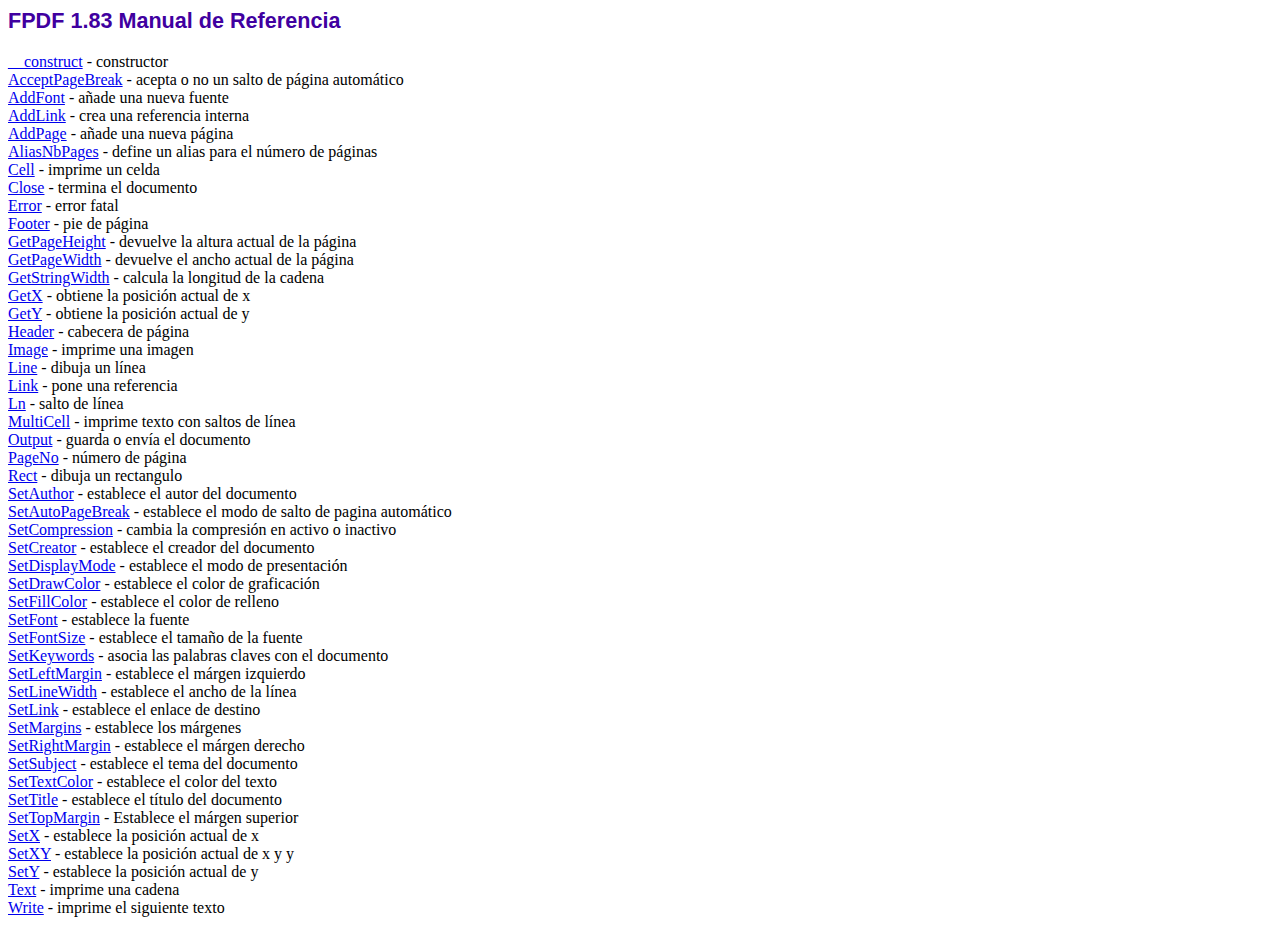
<file: doc/index.htm>
<!DOCTYPE html PUBLIC "-//W3C//DTD HTML 4.01 Transitional//EN">
<html>
<head>
<meta http-equiv="Content-Type" content="text/html; charset=ISO-8859-1">
<title>FPDF 1.83 Manual de Referencia</title>
<link type="text/css" rel="stylesheet" href="../fpdf.css">
</head>
<body>
<h1>FPDF 1.83 Manual de Referencia</h1>
<a href="__construct.htm">__construct</a> - constructor<br>
<a href="acceptpagebreak.htm">AcceptPageBreak</a> - acepta o no un salto de p�gina autom�tico<br>
<a href="addfont.htm">AddFont</a> - a�ade una nueva fuente<br>
<a href="addlink.htm">AddLink</a> - crea una referencia interna<br>
<a href="addpage.htm">AddPage</a> - a�ade una nueva p�gina<br>
<a href="aliasnbpages.htm">AliasNbPages</a> - define un alias para el n�mero de p�ginas<br>
<a href="cell.htm">Cell</a> - imprime un celda<br>
<a href="close.htm">Close</a> - termina el documento<br>
<a href="error.htm">Error</a> - error fatal<br>
<a href="footer.htm">Footer</a> - pie de p�gina<br>
<a href="getpageheight.htm">GetPageHeight</a> - devuelve la altura actual de la p�gina<br>
<a href="getpagewidth.htm">GetPageWidth</a> - devuelve el ancho actual de la p�gina<br>
<a href="getstringwidth.htm">GetStringWidth</a> - calcula la longitud de la cadena<br>
<a href="getx.htm">GetX</a> - obtiene la posici�n actual de x<br>
<a href="gety.htm">GetY</a> - obtiene la posici�n actual de y<br>
<a href="header.htm">Header</a> - cabecera de p�gina<br>
<a href="image.htm">Image</a> - imprime una imagen<br>
<a href="line.htm">Line</a> - dibuja un l�nea<br>
<a href="link.htm">Link</a> - pone una referencia<br>
<a href="ln.htm">Ln</a> - salto de l�nea<br>
<a href="multicell.htm">MultiCell</a> - imprime texto con saltos de l�nea<br>
<a href="output.htm">Output</a> - guarda o env�a el documento<br>
<a href="pageno.htm">PageNo</a> - n�mero de p�gina<br>
<a href="rect.htm">Rect</a> - dibuja un rectangulo<br>
<a href="setauthor.htm">SetAuthor</a> - establece el autor del documento<br>
<a href="setautopagebreak.htm">SetAutoPageBreak</a> - establece el modo de salto de pagina autom�tico<br>
<a href="setcompression.htm">SetCompression</a> - cambia la compresi�n en activo o inactivo<br>
<a href="setcreator.htm">SetCreator</a> - establece el creador del documento<br>
<a href="setdisplaymode.htm">SetDisplayMode</a> - establece el modo de presentaci�n<br>
<a href="setdrawcolor.htm">SetDrawColor</a> - establece el color de graficaci�n<br>
<a href="setfillcolor.htm">SetFillColor</a> - establece el color de relleno<br>
<a href="setfont.htm">SetFont</a> - establece la fuente<br>
<a href="setfontsize.htm">SetFontSize</a> - establece el tama�o de la fuente<br>
<a href="setkeywords.htm">SetKeywords</a> - asocia las palabras claves con el documento<br>
<a href="setleftmargin.htm">SetLeftMargin</a> - establece el m�rgen izquierdo<br>
<a href="setlinewidth.htm">SetLineWidth</a> - establece el ancho de la l�nea<br>
<a href="setlink.htm">SetLink</a> - establece el enlace de destino<br>
<a href="setmargins.htm">SetMargins</a> - establece los m�rgenes<br>
<a href="setrightmargin.htm">SetRightMargin</a> - establece el m�rgen derecho<br>
<a href="setsubject.htm">SetSubject</a> - establece el tema del documento<br>
<a href="settextcolor.htm">SetTextColor</a> - establece el color del texto<br>
<a href="settitle.htm">SetTitle</a> - establece el t�tulo del documento<br>
<a href="settopmargin.htm">SetTopMargin</a> - Establece el m�rgen superior<br>
<a href="setx.htm">SetX</a> - establece la posici�n actual de x<br>
<a href="setxy.htm">SetXY</a> - establece la posici�n actual de x y y<br>
<a href="sety.htm">SetY</a> - establece la posici�n actual de y<br>
<a href="text.htm">Text</a> - imprime una cadena<br>
<a href="write.htm">Write</a> - imprime el siguiente texto<br>
</body>
</html>
</file>
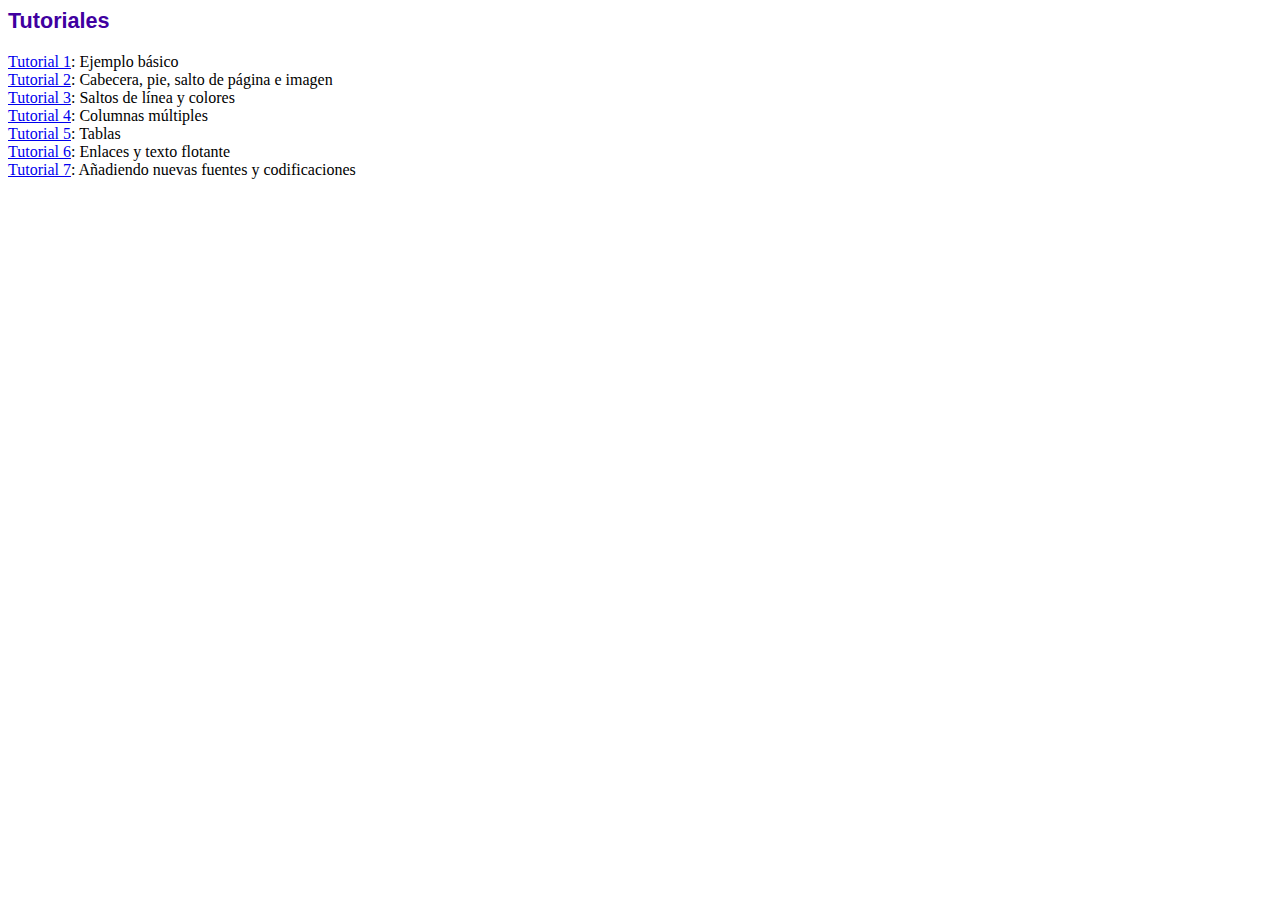
<file: tutorial/index.htm>
<!DOCTYPE html PUBLIC "-//W3C//DTD HTML 4.01 Transitional//EN">
<html>
<head>
<meta http-equiv="Content-Type" content="text/html; charset=ISO-8859-1">
<title>Tutoriales</title>
<link type="text/css" rel="stylesheet" href="../fpdf.css">
</head>
<body>
<h1>Tutoriales</h1>
<ul style="list-style-type:none; margin-left:0; padding-left:0">
<li><a href="tuto1.htm">Tutorial 1</a>: Ejemplo b�sico</li>
<li><a href="tuto2.htm">Tutorial 2</a>: Cabecera, pie, salto de p�gina e imagen</li>
<li><a href="tuto3.htm">Tutorial 3</a>: Saltos de l�nea y colores</li>
<li><a href="tuto4.htm">Tutorial 4</a>: Columnas m�ltiples</li>
<li><a href="tuto5.htm">Tutorial 5</a>: Tablas</li>
<li><a href="tuto6.htm">Tutorial 6</a>: Enlaces y texto flotante</li>
<li><a href="tuto7.htm">Tutorial 7</a>: A�adiendo nuevas fuentes y codificaciones</li>
</ul>
</body>
</html>
</file>
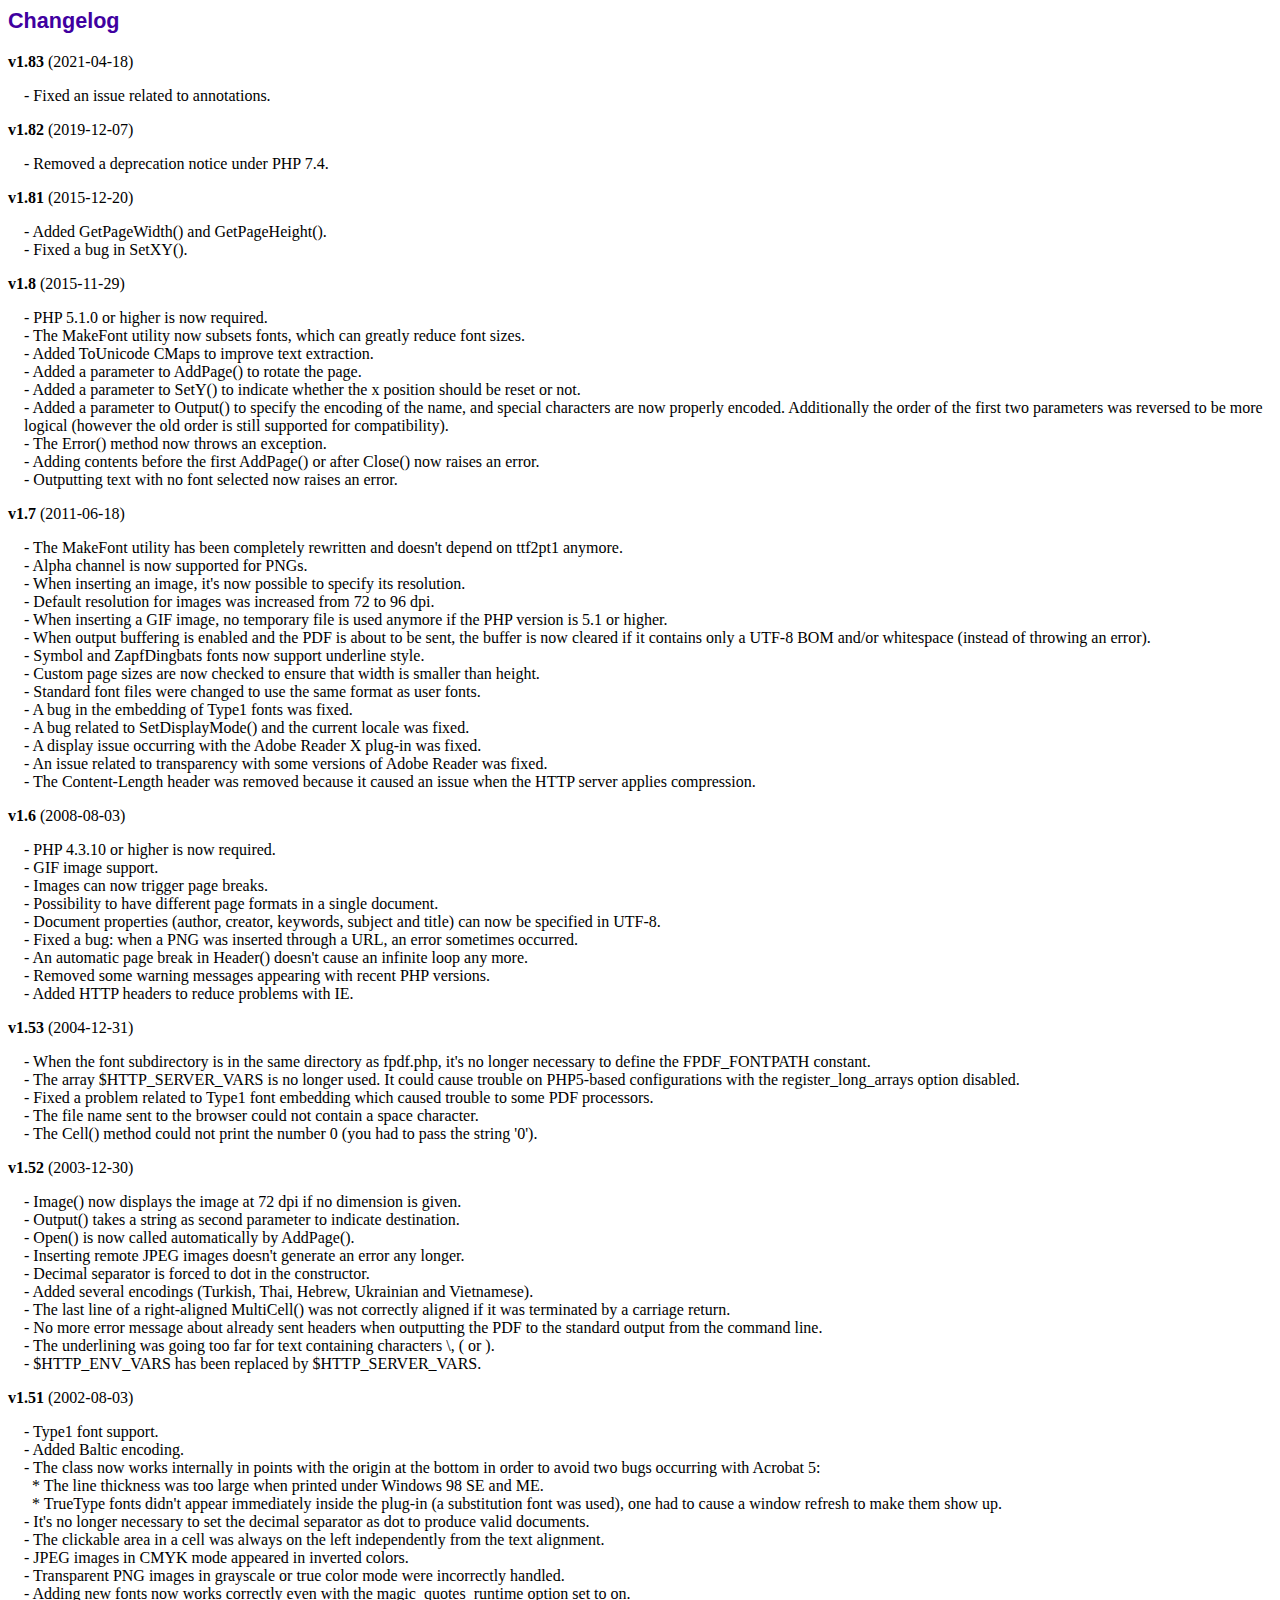
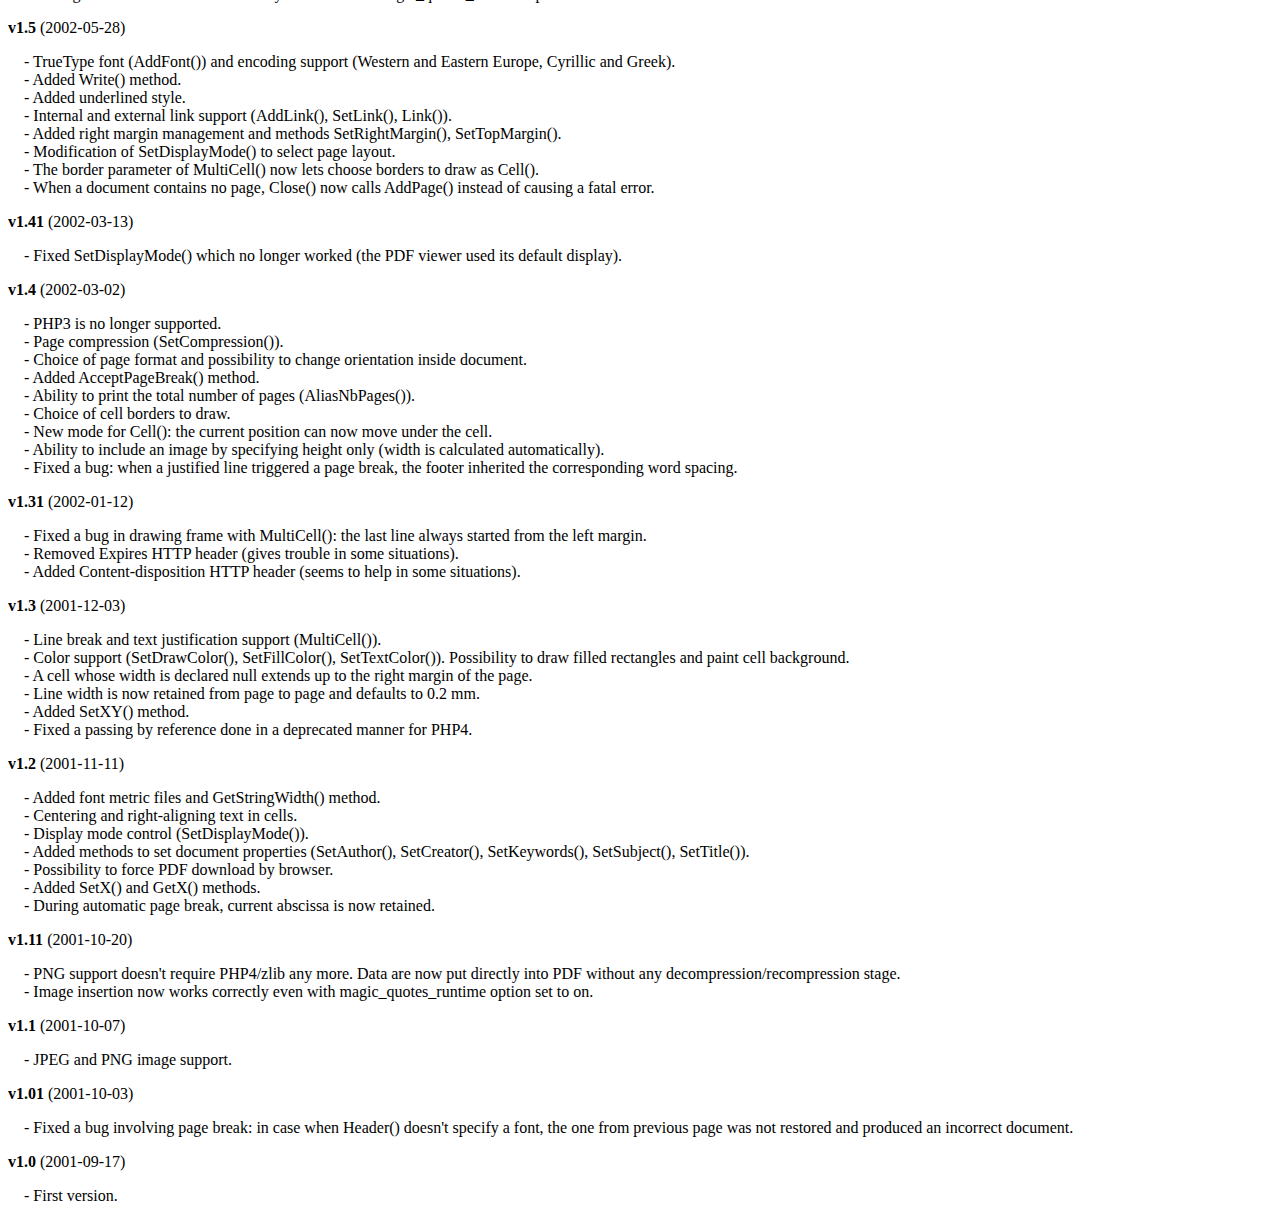
<file: changelog.htm>
<!DOCTYPE html PUBLIC "-//W3C//DTD HTML 4.01 Transitional//EN">
<html>
<head>
<meta http-equiv="Content-Type" content="text/html; charset=ISO-8859-1">
<title>Changelog</title>
<link type="text/css" rel="stylesheet" href="fpdf.css">
<style type="text/css">
dd {margin:1em 0 1em 1em}
</style>
</head>
<body>
<h1>Changelog</h1>
<dl>
<dt><strong>v1.83</strong> (2021-04-18)</dt>
<dd>
- Fixed an issue related to annotations.<br>
</dd>
<dt><strong>v1.82</strong> (2019-12-07)</dt>
<dd>
- Removed a deprecation notice under PHP 7.4.<br>
</dd>
<dt><strong>v1.81</strong> (2015-12-20)</dt>
<dd>
- Added GetPageWidth() and GetPageHeight().<br>
- Fixed a bug in SetXY().<br>
</dd>
<dt><strong>v1.8</strong> (2015-11-29)</dt>
<dd>
- PHP 5.1.0 or higher is now required.<br>
- The MakeFont utility now subsets fonts, which can greatly reduce font sizes.<br>
- Added ToUnicode CMaps to improve text extraction.<br>
- Added a parameter to AddPage() to rotate the page.<br>
- Added a parameter to SetY() to indicate whether the x position should be reset or not.<br>
- Added a parameter to Output() to specify the encoding of the name, and special characters are now properly encoded. Additionally the order of the first two parameters was reversed to be more logical (however the old order is still supported for compatibility).<br>
- The Error() method now throws an exception.<br>
- Adding contents before the first AddPage() or after Close() now raises an error.<br>
- Outputting text with no font selected now raises an error.<br>
</dd>
<dt><strong>v1.7</strong> (2011-06-18)</dt>
<dd>
- The MakeFont utility has been completely rewritten and doesn't depend on ttf2pt1 anymore.<br>
- Alpha channel is now supported for PNGs.<br>
- When inserting an image, it's now possible to specify its resolution.<br>
- Default resolution for images was increased from 72 to 96 dpi.<br>
- When inserting a GIF image, no temporary file is used anymore if the PHP version is 5.1 or higher.<br>
- When output buffering is enabled and the PDF is about to be sent, the buffer is now cleared if it contains only a UTF-8 BOM and/or whitespace (instead of throwing an error).<br>
- Symbol and ZapfDingbats fonts now support underline style.<br>
- Custom page sizes are now checked to ensure that width is smaller than height.<br>
- Standard font files were changed to use the same format as user fonts.<br>
- A bug in the embedding of Type1 fonts was fixed.<br>
- A bug related to SetDisplayMode() and the current locale was fixed.<br>
- A display issue occurring with the Adobe Reader X plug-in was fixed.<br>
- An issue related to transparency with some versions of Adobe Reader was fixed.<br>
- The Content-Length header was removed because it caused an issue when the HTTP server applies compression.<br>
</dd>
<dt><strong>v1.6</strong> (2008-08-03)</dt>
<dd>
- PHP 4.3.10 or higher is now required.<br>
- GIF image support.<br>
- Images can now trigger page breaks.<br>
- Possibility to have different page formats in a single document.<br>
- Document properties (author, creator, keywords, subject and title) can now be specified in UTF-8.<br>
- Fixed a bug: when a PNG was inserted through a URL, an error sometimes occurred.<br>
- An automatic page break in Header() doesn't cause an infinite loop any more.<br>
- Removed some warning messages appearing with recent PHP versions.<br>
- Added HTTP headers to reduce problems with IE.<br>
</dd>
<dt><strong>v1.53</strong> (2004-12-31)</dt>
<dd>
- When the font subdirectory is in the same directory as fpdf.php, it's no longer necessary to define the FPDF_FONTPATH constant.<br>
- The array $HTTP_SERVER_VARS is no longer used. It could cause trouble on PHP5-based configurations with the register_long_arrays option disabled.<br>
- Fixed a problem related to Type1 font embedding which caused trouble to some PDF processors.<br>
- The file name sent to the browser could not contain a space character.<br>
- The Cell() method could not print the number 0 (you had to pass the string '0').<br>
</dd>
<dt><strong>v1.52</strong> (2003-12-30)</dt>
<dd>
- Image() now displays the image at 72 dpi if no dimension is given.<br>
- Output() takes a string as second parameter to indicate destination.<br>
- Open() is now called automatically by AddPage().<br>
- Inserting remote JPEG images doesn't generate an error any longer.<br>
- Decimal separator is forced to dot in the constructor.<br>
- Added several encodings (Turkish, Thai, Hebrew, Ukrainian and Vietnamese).<br>
- The last line of a right-aligned MultiCell() was not correctly aligned if it was terminated by a carriage return.<br>
- No more error message about already sent headers when outputting the PDF to the standard output from the command line.<br>
- The underlining was going too far for text containing characters \, ( or ).<br>
- $HTTP_ENV_VARS has been replaced by $HTTP_SERVER_VARS.<br>
</dd>
<dt><strong>v1.51</strong> (2002-08-03)</dt>
<dd>
- Type1 font support.<br>
- Added Baltic encoding.<br>
- The class now works internally in points with the origin at the bottom in order to avoid two bugs occurring with Acrobat 5:<br>&nbsp;&nbsp;* The line thickness was too large when printed under Windows 98 SE and ME.<br>&nbsp;&nbsp;* TrueType fonts didn't appear immediately inside the plug-in (a substitution font was used), one had to cause a window refresh to make them show up.<br>
- It's no longer necessary to set the decimal separator as dot to produce valid documents.<br>
- The clickable area in a cell was always on the left independently from the text alignment.<br>
- JPEG images in CMYK mode appeared in inverted colors.<br>
- Transparent PNG images in grayscale or true color mode were incorrectly handled.<br>
- Adding new fonts now works correctly even with the magic_quotes_runtime option set to on.<br>
</dd>
<dt><strong>v1.5</strong> (2002-05-28)</dt>
<dd>
- TrueType font (AddFont()) and encoding support (Western and Eastern Europe, Cyrillic and Greek).<br>
- Added Write() method.<br>
- Added underlined style.<br>
- Internal and external link support (AddLink(), SetLink(), Link()).<br>
- Added right margin management and methods SetRightMargin(), SetTopMargin().<br>
- Modification of SetDisplayMode() to select page layout.<br>
- The border parameter of MultiCell() now lets choose borders to draw as Cell().<br>
- When a document contains no page, Close() now calls AddPage() instead of causing a fatal error.<br>
</dd>
<dt><strong>v1.41</strong> (2002-03-13)</dt>
<dd>
- Fixed SetDisplayMode() which no longer worked (the PDF viewer used its default display).<br>
</dd>
<dt><strong>v1.4</strong> (2002-03-02)</dt>
<dd>
- PHP3 is no longer supported.<br>
- Page compression (SetCompression()).<br>
- Choice of page format and possibility to change orientation inside document.<br>
- Added AcceptPageBreak() method.<br>
- Ability to print the total number of pages (AliasNbPages()).<br>
- Choice of cell borders to draw.<br>
- New mode for Cell(): the current position can now move under the cell.<br>
- Ability to include an image by specifying height only (width is calculated automatically).<br>
- Fixed a bug: when a justified line triggered a page break, the footer inherited the corresponding word spacing.<br>
</dd>
<dt><strong>v1.31</strong> (2002-01-12)</dt>
<dd>
- Fixed a bug in drawing frame with MultiCell(): the last line always started from the left margin.<br>
- Removed Expires HTTP header (gives trouble in some situations).<br>
- Added Content-disposition HTTP header (seems to help in some situations).<br>
</dd>
<dt><strong>v1.3</strong> (2001-12-03)</dt>
<dd>
- Line break and text justification support (MultiCell()).<br>
- Color support (SetDrawColor(), SetFillColor(), SetTextColor()). Possibility to draw filled rectangles and paint cell background.<br>
- A cell whose width is declared null extends up to the right margin of the page.<br>
- Line width is now retained from page to page and defaults to 0.2 mm.<br>
- Added SetXY() method.<br>
- Fixed a passing by reference done in a deprecated manner for PHP4.<br>
</dd>
<dt><strong>v1.2</strong> (2001-11-11)</dt>
<dd>
- Added font metric files and GetStringWidth() method.<br>
- Centering and right-aligning text in cells.<br>
- Display mode control (SetDisplayMode()).<br>
- Added methods to set document properties (SetAuthor(), SetCreator(), SetKeywords(), SetSubject(), SetTitle()).<br>
- Possibility to force PDF download by browser.<br>
- Added SetX() and GetX() methods.<br>
- During automatic page break, current abscissa is now retained.<br>
</dd>
<dt><strong>v1.11</strong> (2001-10-20)</dt>
<dd>
- PNG support doesn't require PHP4/zlib any more. Data are now put directly into PDF without any decompression/recompression stage.<br>
- Image insertion now works correctly even with magic_quotes_runtime option set to on.<br>
</dd>
<dt><strong>v1.1</strong> (2001-10-07)</dt>
<dd>
- JPEG and PNG image support.<br>
</dd>
<dt><strong>v1.01</strong> (2001-10-03)</dt>
<dd>
- Fixed a bug involving page break: in case when Header() doesn't specify a font, the one from previous page was not restored and produced an incorrect document.<br>
</dd>
<dt><strong>v1.0</strong> (2001-09-17)</dt>
<dd>
- First version.<br>
</dd>
</dl>
</body>
</html>
</file>
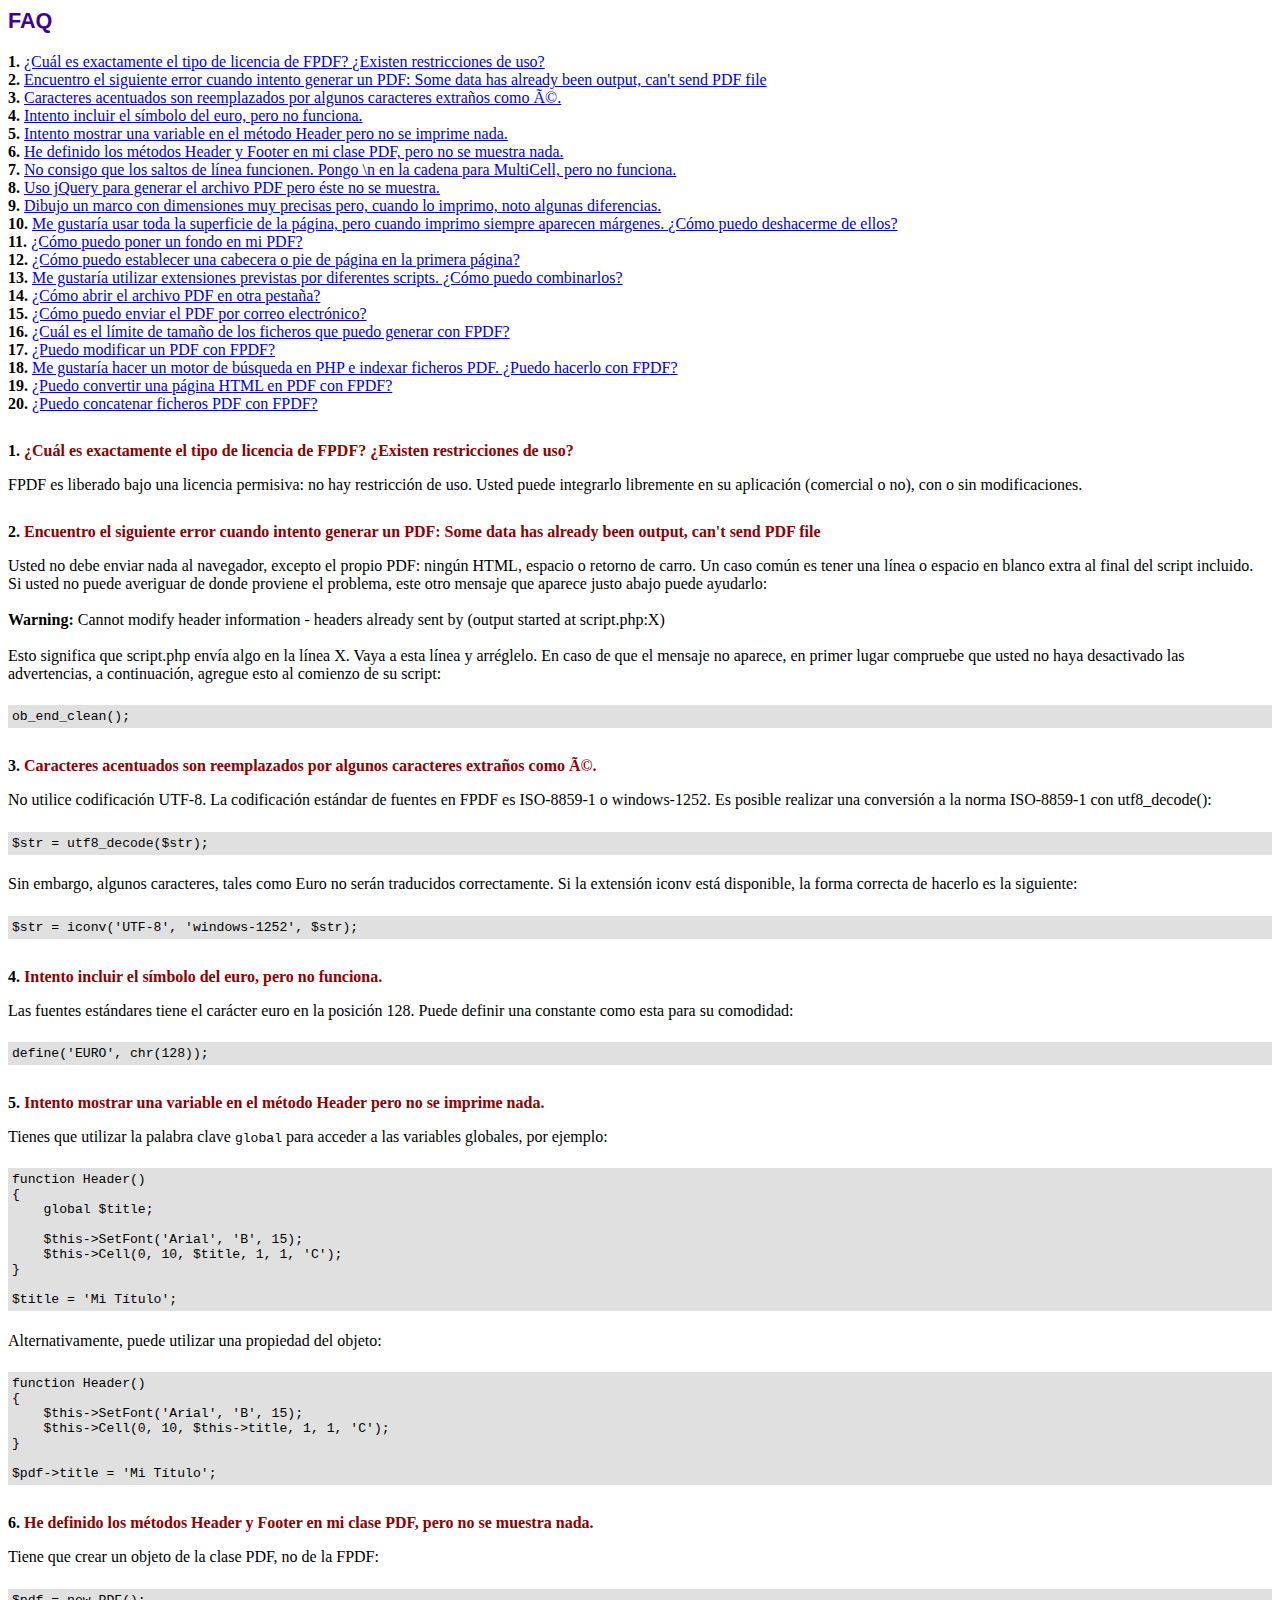
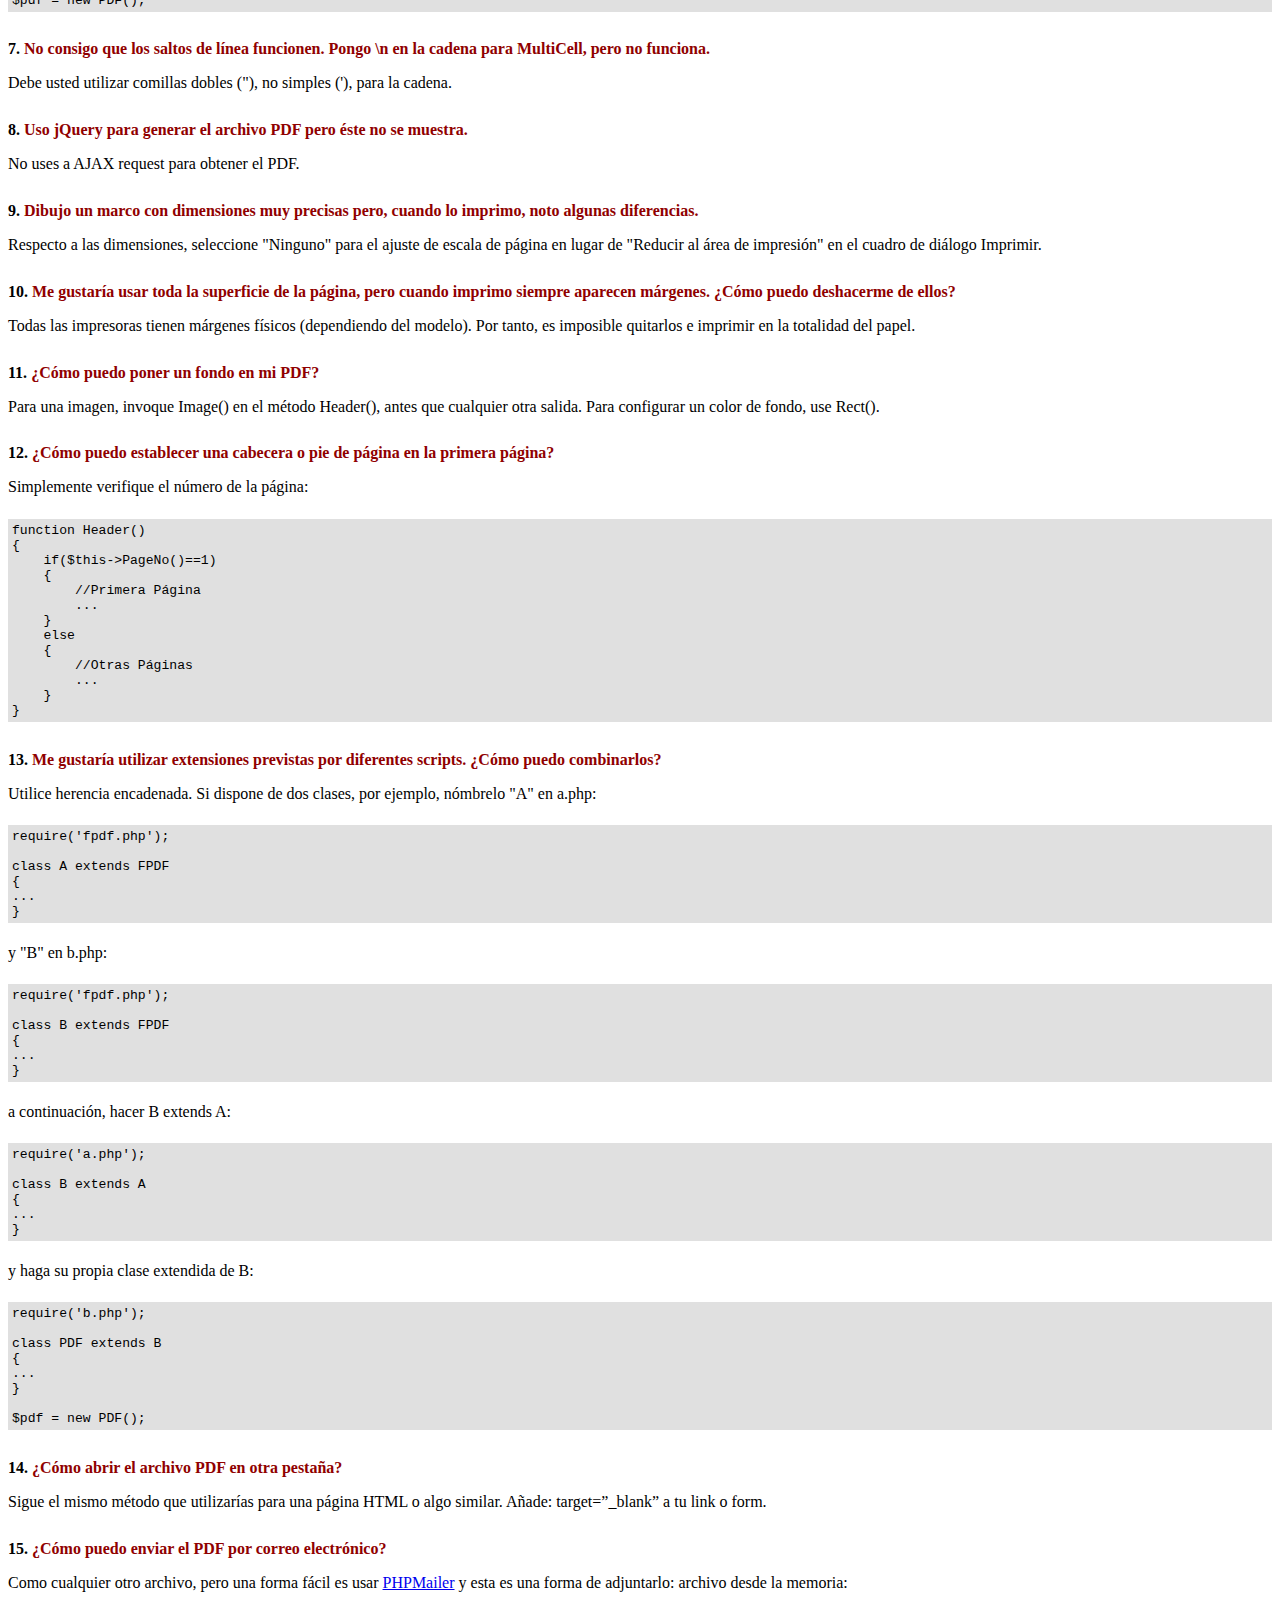
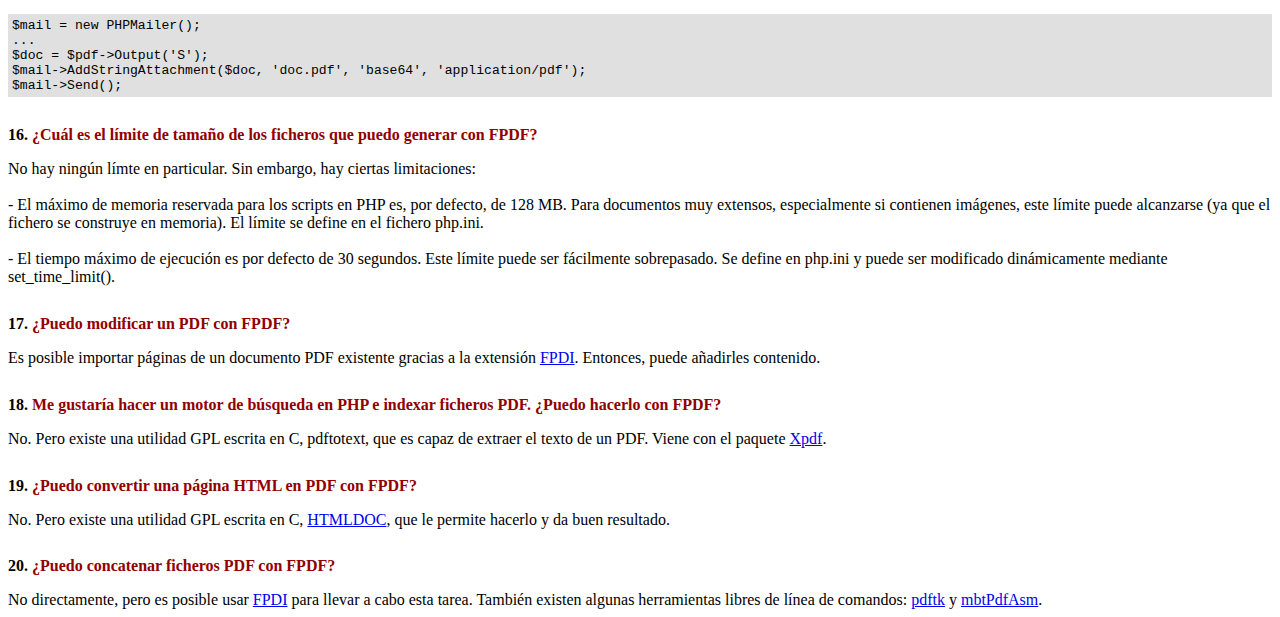
<file: FAQ.htm>
<!DOCTYPE html PUBLIC "-//W3C//DTD HTML 4.01 Transitional//EN">
<html>
<head>
<meta http-equiv="Content-Type" content="text/html; charset=ISO-8859-1">
<title>FAQ</title>
<link type="text/css" rel="stylesheet" href="fpdf.css">
<style type="text/css">
ul {list-style-type:none; margin:0; padding:0}
ul#answers li {margin-top:1.8em}
.question {font-weight:bold; color:#900000}
</style>
</head>
<body>
<h1>FAQ</h1>
<ul>
<li><b>1.</b> <a href='#q1'>�Cu�l es exactamente el tipo de licencia de FPDF? �Existen restricciones de uso?</a></li>
<li><b>2.</b> <a href='#q2'>Encuentro el siguiente error cuando intento generar un PDF: Some data has already been output, can't send PDF file</a></li>
<li><b>3.</b> <a href='#q3'>Caracteres acentuados son reemplazados por algunos caracteres extra�os como é.</a></li>
<li><b>4.</b> <a href='#q4'>Intento incluir el s�mbolo del euro, pero no funciona.</a></li>
<li><b>5.</b> <a href='#q5'>Intento mostrar una variable en el m�todo Header pero no se imprime nada.</a></li>
<li><b>6.</b> <a href='#q6'>He definido los m�todos Header y Footer en mi clase PDF, pero no se muestra nada.</a></li>
<li><b>7.</b> <a href='#q7'>No consigo que los saltos de l�nea funcionen. Pongo \n en la cadena para MultiCell, pero no funciona.</a></li>
<li><b>8.</b> <a href='#q8'>Uso jQuery para generar el archivo PDF pero �ste no se muestra.</a></li>
<li><b>9.</b> <a href='#q9'>Dibujo un marco con dimensiones muy precisas pero, cuando lo imprimo, noto algunas diferencias.</a></li>
<li><b>10.</b> <a href='#q10'>Me gustar�a usar toda la superficie de la p�gina, pero cuando imprimo siempre aparecen m�rgenes. �C�mo puedo deshacerme de ellos?</a></li>
<li><b>11.</b> <a href='#q11'>�C�mo puedo poner un fondo en mi PDF?</a></li>
<li><b>12.</b> <a href='#q12'>�C�mo puedo establecer una cabecera o pie de p�gina en la primera p�gina?</a></li>
<li><b>13.</b> <a href='#q13'>Me gustar�a utilizar extensiones previstas por diferentes scripts. �C�mo puedo combinarlos?</a></li>
<li><b>14.</b> <a href='#q14'>�C�mo abrir el archivo PDF en otra pesta�a?</a></li>
<li><b>15.</b> <a href='#q15'>�C�mo puedo enviar el PDF por correo electr�nico?</a></li>
<li><b>16.</b> <a href='#q16'>�Cu�l es el l�mite de tama�o de los ficheros que puedo generar con FPDF?</a></li>
<li><b>17.</b> <a href='#q17'>�Puedo modificar un PDF con FPDF?</a></li>
<li><b>18.</b> <a href='#q18'>Me gustar�a hacer un motor de b�squeda en PHP e indexar ficheros PDF. �Puedo hacerlo con FPDF?</a></li>
<li><b>19.</b> <a href='#q19'>�Puedo convertir una p�gina HTML en PDF con FPDF?</a></li>
<li><b>20.</b> <a href='#q20'>�Puedo concatenar ficheros PDF con FPDF?</a></li>
</ul>

<ul id='answers'>
<li id='q1'>
<p><b>1.</b> <span class='question'>�Cu�l es exactamente el tipo de licencia de FPDF? �Existen restricciones de uso?</span></p>
FPDF es liberado bajo una licencia permisiva: no hay restricci�n de uso. Usted puede integrarlo
libremente en su aplicaci�n (comercial o no), con o sin modificaciones.
</li>

<li id='q2'>
<p><b>2.</b> <span class='question'>Encuentro el siguiente error cuando intento generar un PDF: Some data has already been output, can't send PDF file</span></p>
Usted no debe enviar nada al navegador, excepto el propio PDF: ning�n HTML, espacio o retorno de carro. Un caso com�n
es tener una l�nea o espacio en blanco extra al final del script incluido.<br>
Si usted no puede averiguar de donde proviene el problema, este otro mensaje que aparece justo abajo puede ayudarlo:<br>
<br>
<b>Warning:</b> Cannot modify header information - headers already sent by (output started at script.php:X)<br>
<br>
Esto significa que script.php env�a algo en la l�nea X. Vaya a esta l�nea y arr�glelo.
En caso de que el mensaje no aparece, en primer lugar compruebe que usted no haya desactivado las advertencias, a continuaci�n, agregue esto
al comienzo de su script:
<div class="doc-source">
<pre><code>ob_end_clean();</code></pre>
</div>
</li>

<li id='q3'>
<p><b>3.</b> <span class='question'>Caracteres acentuados son reemplazados por algunos caracteres extra�os como é.</span></p>
No utilice codificaci�n UTF-8. La codificaci�n est�ndar de fuentes en FPDF es ISO-8859-1 o windows-1252.
Es posible realizar una conversi�n a la norma ISO-8859-1 con utf8_decode():
<div class="doc-source">
<pre><code>$str = utf8_decode($str);</code></pre>
</div>
Sin embargo, algunos caracteres, tales como Euro no ser�n traducidos correctamente. Si la extensi�n iconv est� disponible, la
forma correcta de hacerlo es la siguiente:
<div class="doc-source">
<pre><code>$str = iconv('UTF-8', 'windows-1252', $str);</code></pre>
</div>
</li>

<li id='q4'>
<p><b>4.</b> <span class='question'>Intento incluir el s�mbolo del euro, pero no funciona.</span></p>
Las fuentes est�ndares tiene el car�cter euro en la posici�n 128. Puede definir una constante
como esta para su comodidad:
<div class="doc-source">
<pre><code>define('EURO', chr(128));</code></pre>
</div>
</li>

<li id='q5'>
<p><b>5.</b> <span class='question'>Intento mostrar una variable en el m�todo Header pero no se imprime nada.</span></p>
Tienes que utilizar la palabra clave <code>global</code> para acceder a las variables globales, por ejemplo:
<div class="doc-source">
<pre><code>function Header()
{
    global $title;

    $this-&gt;SetFont('Arial', 'B', 15);
    $this-&gt;Cell(0, 10, $title, 1, 1, 'C');
}

$title = 'Mi T�tulo';</code></pre>
</div>
Alternativamente, puede utilizar una propiedad del objeto:
<div class="doc-source">
<pre><code>function Header()
{
    $this-&gt;SetFont('Arial', 'B', 15);
    $this-&gt;Cell(0, 10, $this-&gt;title, 1, 1, 'C');
}

$pdf-&gt;title = 'Mi T�tulo';</code></pre>
</div>
</li>

<li id='q6'>
<p><b>6.</b> <span class='question'>He definido los m�todos Header y Footer en mi clase PDF, pero no se muestra nada.</span></p>
Tiene que crear un objeto de la clase PDF, no de la FPDF:
<div class="doc-source">
<pre><code>$pdf = new PDF();</code></pre>
</div>
</li>

<li id='q7'>
<p><b>7.</b> <span class='question'>No consigo que los saltos de l�nea funcionen. Pongo \n en la cadena para MultiCell, pero no funciona.</span></p>
Debe usted utilizar comillas dobles ("), no simples ('), para la cadena.
</li>

<li id='q8'>
<p><b>8.</b> <span class='question'>Uso jQuery para generar el archivo PDF pero �ste no se muestra.</span></p>
No uses a AJAX request para obtener el PDF.
</li>

<li id='q9'>
<p><b>9.</b> <span class='question'>Dibujo un marco con dimensiones muy precisas pero, cuando lo imprimo, noto algunas diferencias.</span></p>
Respecto a las dimensiones, seleccione "Ninguno" para el ajuste de escala de p�gina en lugar de "Reducir al �rea de impresi�n" en el cuadro de di�logo Imprimir.
</li>

<li id='q10'>
<p><b>10.</b> <span class='question'>Me gustar�a usar toda la superficie de la p�gina, pero cuando imprimo siempre aparecen m�rgenes. �C�mo puedo deshacerme de ellos?</span></p>
Todas las impresoras tienen m�rgenes f�sicos (dependiendo del modelo). Por tanto, es imposible quitarlos
e imprimir en la totalidad del papel.
</li>

<li id='q11'>
<p><b>11.</b> <span class='question'>�C�mo puedo poner un fondo en mi PDF?</span></p>
Para una imagen, invoque Image() en el m�todo Header(), antes que cualquier otra salida. Para configurar un color de fondo, use Rect().
</li>

<li id='q12'>
<p><b>12.</b> <span class='question'>�C�mo puedo establecer una cabecera o pie de p�gina en la primera p�gina?</span></p>
Simplemente verifique el n�mero de la p�gina:
<div class="doc-source">
<pre><code>function Header()
{
    if($this-&gt;PageNo()==1)
    {
        //Primera P�gina
        ...
    }
    else
    {
        //Otras P�ginas
        ...
    }
}</code></pre>
</div>
</li>

<li id='q13'>
<p><b>13.</b> <span class='question'>Me gustar�a utilizar extensiones previstas por diferentes scripts. �C�mo puedo combinarlos?</span></p>
Utilice herencia encadenada. Si dispone de dos clases, por ejemplo, n�mbrelo "A" en a.php:
<div class="doc-source">
<pre><code>require('fpdf.php');

class A extends FPDF
{
...
}</code></pre>
</div>
y "B" en b.php:
<div class="doc-source">
<pre><code>require('fpdf.php');

class B extends FPDF
{
...
}</code></pre>
</div>
a continuaci�n, hacer B extends A:
<div class="doc-source">
<pre><code>require('a.php');

class B extends A
{
...
}</code></pre>
</div>
y haga su propia clase extendida de B:
<div class="doc-source">
<pre><code>require('b.php');

class PDF extends B
{
...
}

$pdf = new PDF();</code></pre>
</div>
</li>

<li id='q14'>
<p><b>14.</b> <span class='question'>�C�mo abrir el archivo PDF en otra pesta�a?</span></p>
Sigue el mismo m�todo que utilizar�as para una p�gina HTML o algo similar.
A�ade: target=�_blank� a tu link o form.
</li>

<li id='q15'>
<p><b>15.</b> <span class='question'>�C�mo puedo enviar el PDF por correo electr�nico?</span></p>
Como cualquier otro archivo, pero una forma f�cil es usar <a href="https://github.com/PHPMailer/PHPMailer" target="_blank">PHPMailer</a>
y esta es una forma de adjuntarlo: archivo desde la memoria:
<div class="doc-source">
<pre><code>$mail = new PHPMailer();
...
$doc = $pdf-&gt;Output('S');
$mail-&gt;AddStringAttachment($doc, 'doc.pdf', 'base64', 'application/pdf');
$mail-&gt;Send();</code></pre>
</div>
</li>

<li id='q16'>
<p><b>16.</b> <span class='question'>�Cu�l es el l�mite de tama�o de los ficheros que puedo generar con FPDF?</span></p>
No hay ning�n l�mte en particular. Sin embargo, hay ciertas limitaciones:
<br>
<br>
- El m�ximo de memoria reservada para los scripts en PHP es, por defecto, de 128 MB. Para documentos
muy extensos, especialmente si contienen im�genes, este l�mite puede alcanzarse (ya que el fichero
se construye en memoria). El l�mite se define en el fichero php.ini.
<br>
<br>
- El tiempo m�ximo de ejecuci�n es por defecto de 30 segundos. Este l�mite puede ser f�cilmente
sobrepasado. Se define en php.ini y puede ser modificado din�micamente mediante set_time_limit().
</li>

<li id='q17'>
<p><b>17.</b> <span class='question'>�Puedo modificar un PDF con FPDF?</span></p>
Es posible importar p�ginas de un documento PDF existente gracias a la extensi�n
<a href="https://www.setasign.com/products/fpdi/about/" target="_blank">FPDI</a>.
Entonces, puede a�adirles contenido.
</li>

<li id='q18'>
<p><b>18.</b> <span class='question'>Me gustar�a hacer un motor de b�squeda en PHP e indexar ficheros PDF. �Puedo hacerlo con FPDF?</span></p>
No. Pero existe una utilidad GPL escrita en C, pdftotext, que es capaz de extraer el texto de
un PDF. Viene con el paquete <a href="https://www.xpdfreader.com" target="_blank">Xpdf</a>.
</li>

<li id='q19'>
<p><b>19.</b> <span class='question'>�Puedo convertir una p�gina HTML en PDF con FPDF?</span></p>
No. Pero existe una utilidad GPL escrita en C, <a href="https://www.msweet.org/htmldoc/" target="_blank">HTMLDOC</a>,
que le permite hacerlo y da buen resultado.
</li>

<li id='q20'>
<p><b>20.</b> <span class='question'>�Puedo concatenar ficheros PDF con FPDF?</span></p>
No directamente, pero es posible usar <a href="https://www.setasign.com/products/fpdi/demos/concatenate-fake/" target="_blank">FPDI</a>
para llevar a cabo esta tarea. Tambi�n existen algunas herramientas libres de l�nea de comandos:
<a href="https://www.pdflabs.com/tools/pdftk-the-pdf-toolkit/" target="_blank">pdftk</a> y
<a href="http://thierry.schmit.free.fr/spip/spip.php?article15" target="_blank">mbtPdfAsm</a>.
</li>
</ul>
</body>
</html>
</file>
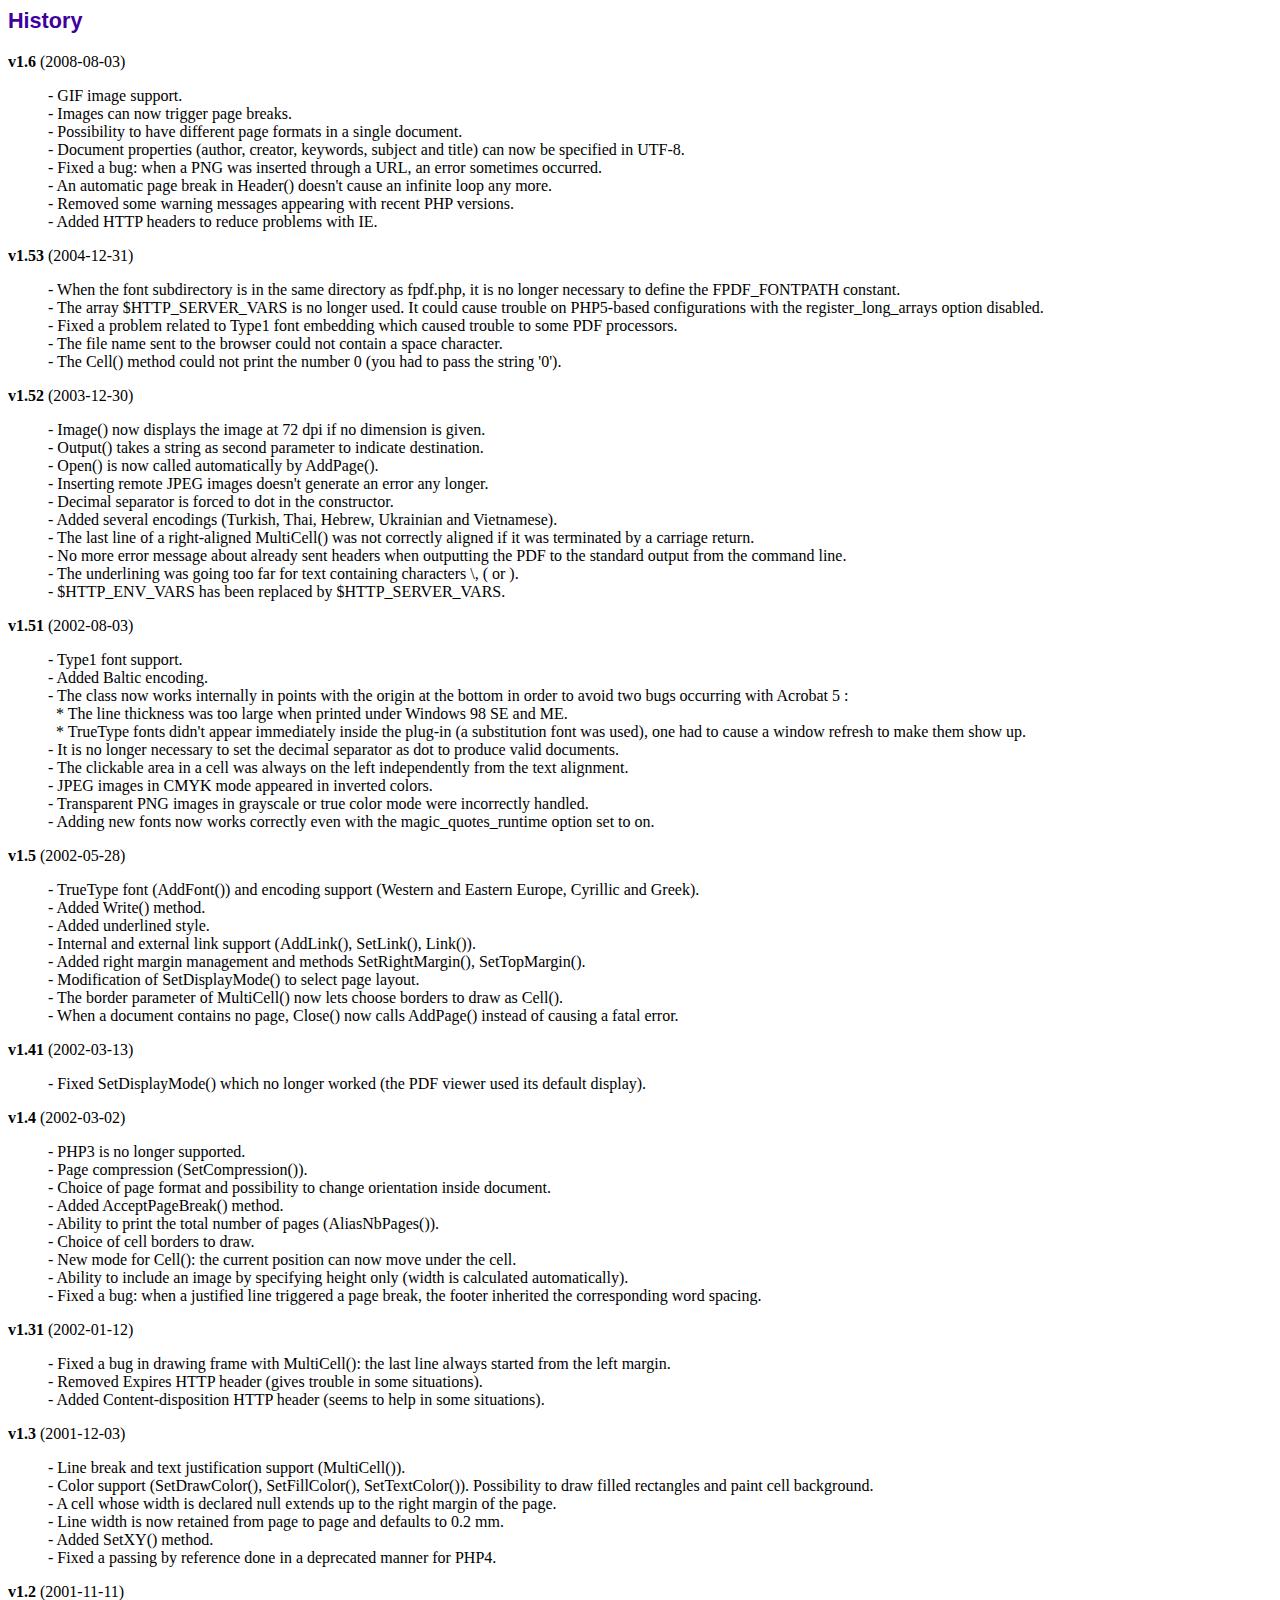
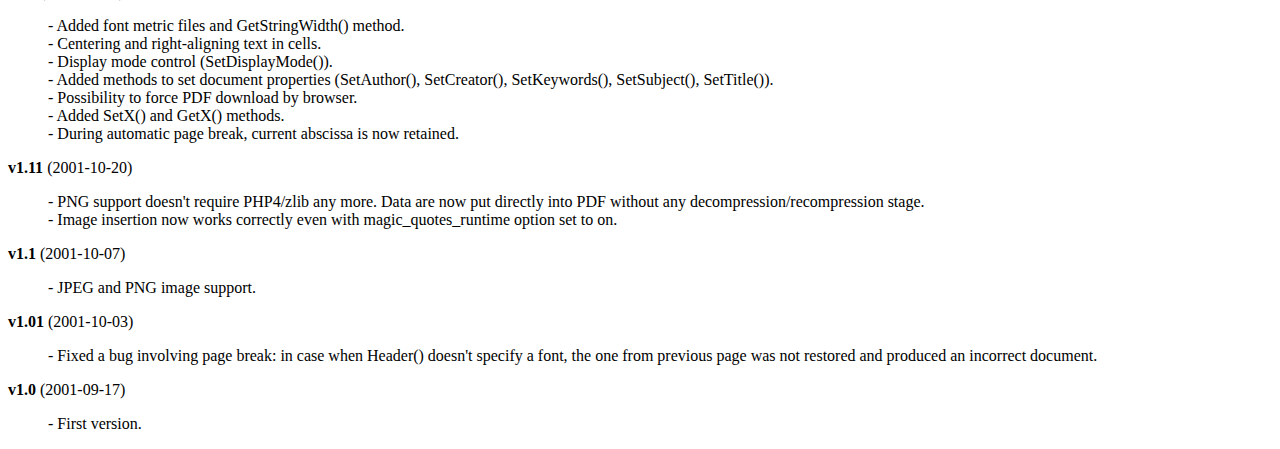
<file: histo.htm>
<!DOCTYPE html PUBLIC "-//W3C//DTD HTML 4.01 Transitional//EN">
<html>
<head>
<meta http-equiv="Content-Type" content="text/html; charset=ISO-8859-1">
<title>History</title>
<link type="text/css" rel="stylesheet" href="fpdf.css">
<style type="text/css">
dd {margin-top:1em; margin-bottom:1em}
</style>
</head>
<body>
<h1>History</h1>
<dl>
<dt><strong>v1.6</strong> (2008-08-03)</dt>
<dd>
- GIF image support.<br>
- Images can now trigger page breaks.<br>
- Possibility to have different page formats in a single document.<br>
- Document properties (author, creator, keywords, subject and title) can now be specified in UTF-8.<br>
- Fixed a bug: when a PNG was inserted through a URL, an error sometimes occurred.<br>
- An automatic page break in Header() doesn't cause an infinite loop any more.<br>
- Removed some warning messages appearing with recent PHP versions.<br>
- Added HTTP headers to reduce problems with IE.<br>
</dd>
<dt><strong>v1.53</strong> (2004-12-31)</dt>
<dd>
- When the font subdirectory is in the same directory as fpdf.php, it is no longer necessary to define the FPDF_FONTPATH constant.<br>
- The array $HTTP_SERVER_VARS is no longer used. It could cause trouble on PHP5-based configurations with the register_long_arrays option disabled.<br>
- Fixed a problem related to Type1 font embedding which caused trouble to some PDF processors.<br>
- The file name sent to the browser could not contain a space character.<br>
- The Cell() method could not print the number 0 (you had to pass the string '0').<br>
</dd>
<dt><strong>v1.52</strong> (2003-12-30)</dt>
<dd>
- Image() now displays the image at 72 dpi if no dimension is given.<br>
- Output() takes a string as second parameter to indicate destination.<br>
- Open() is now called automatically by AddPage().<br>
- Inserting remote JPEG images doesn't generate an error any longer.<br>
- Decimal separator is forced to dot in the constructor.<br>
- Added several encodings (Turkish, Thai, Hebrew, Ukrainian and Vietnamese).<br>
- The last line of a right-aligned MultiCell() was not correctly aligned if it was terminated by a carriage return.<br>
- No more error message about already sent headers when outputting the PDF to the standard output from the command line.<br>
- The underlining was going too far for text containing characters \, ( or ).<br>
- $HTTP_ENV_VARS has been replaced by $HTTP_SERVER_VARS.<br>
</dd>
<dt><strong>v1.51</strong> (2002-08-03)</dt>
<dd>
- Type1 font support.<br>
- Added Baltic encoding.<br>
- The class now works internally in points with the origin at the bottom in order to avoid two bugs occurring with Acrobat 5 :<br>&nbsp;&nbsp;* The line thickness was too large when printed under Windows 98 SE and ME.<br>&nbsp;&nbsp;* TrueType fonts didn't appear immediately inside the plug-in (a substitution font was used), one had to cause a window refresh to make them show up.<br>
- It is no longer necessary to set the decimal separator as dot to produce valid documents.<br>
- The clickable area in a cell was always on the left independently from the text alignment.<br>
- JPEG images in CMYK mode appeared in inverted colors.<br>
- Transparent PNG images in grayscale or true color mode were incorrectly handled.<br>
- Adding new fonts now works correctly even with the magic_quotes_runtime option set to on.<br>
</dd>
<dt><strong>v1.5</strong> (2002-05-28)</dt>
<dd>
- TrueType font (AddFont()) and encoding support (Western and Eastern Europe, Cyrillic and Greek).<br>
- Added Write() method.<br>
- Added underlined style.<br>
- Internal and external link support (AddLink(), SetLink(), Link()).<br>
- Added right margin management and methods SetRightMargin(), SetTopMargin().<br>
- Modification of SetDisplayMode() to select page layout.<br>
- The border parameter of MultiCell() now lets choose borders to draw as Cell().<br>
- When a document contains no page, Close() now calls AddPage() instead of causing a fatal error.<br>
</dd>
<dt><strong>v1.41</strong> (2002-03-13)</dt>
<dd>
- Fixed SetDisplayMode() which no longer worked (the PDF viewer used its default display).<br>
</dd>
<dt><strong>v1.4</strong> (2002-03-02)</dt>
<dd>
- PHP3 is no longer supported.<br>
- Page compression (SetCompression()).<br>
- Choice of page format and possibility to change orientation inside document.<br>
- Added AcceptPageBreak() method.<br>
- Ability to print the total number of pages (AliasNbPages()).<br>
- Choice of cell borders to draw.<br>
- New mode for Cell(): the current position can now move under the cell.<br>
- Ability to include an image by specifying height only (width is calculated automatically).<br>
- Fixed a bug: when a justified line triggered a page break, the footer inherited the corresponding word spacing.<br>
</dd>
<dt><strong>v1.31</strong> (2002-01-12)</dt>
<dd>
- Fixed a bug in drawing frame with MultiCell(): the last line always started from the left margin.<br>
- Removed Expires HTTP header (gives trouble in some situations).<br>
- Added Content-disposition HTTP header (seems to help in some situations).<br>
</dd>
<dt><strong>v1.3</strong> (2001-12-03)</dt>
<dd>
- Line break and text justification support (MultiCell()).<br>
- Color support (SetDrawColor(), SetFillColor(), SetTextColor()). Possibility to draw filled rectangles and paint cell background.<br>
- A cell whose width is declared null extends up to the right margin of the page.<br>
- Line width is now retained from page to page and defaults to 0.2 mm.<br>
- Added SetXY() method.<br>
- Fixed a passing by reference done in a deprecated manner for PHP4.<br>
</dd>
<dt><strong>v1.2</strong> (2001-11-11)</dt>
<dd>
- Added font metric files and GetStringWidth() method.<br>
- Centering and right-aligning text in cells.<br>
- Display mode control (SetDisplayMode()).<br>
- Added methods to set document properties (SetAuthor(), SetCreator(), SetKeywords(), SetSubject(), SetTitle()).<br>
- Possibility to force PDF download by browser.<br>
- Added SetX() and GetX() methods.<br>
- During automatic page break, current abscissa is now retained.<br>
</dd>
<dt><strong>v1.11</strong> (2001-10-20)</dt>
<dd>
- PNG support doesn't require PHP4/zlib any more. Data are now put directly into PDF without any decompression/recompression stage.<br>
- Image insertion now works correctly even with magic_quotes_runtime option set to on.<br>
</dd>
<dt><strong>v1.1</strong> (2001-10-07)</dt>
<dd>
- JPEG and PNG image support.<br>
</dd>
<dt><strong>v1.01</strong> (2001-10-03)</dt>
<dd>
- Fixed a bug involving page break: in case when Header() doesn't specify a font, the one from previous page was not restored and produced an incorrect document.<br>
</dd>
<dt><strong>v1.0</strong> (2001-09-17)</dt>
<dd>
- First version.<br>
</dd>
</dl>
</body>
</html>
</file>
<file: fpdf.css>
body {font-family:"Times New Roman",serif}
h1 {font:bold 135% Arial,sans-serif; color:#4000A0; margin-bottom:0.9em}
h2 {font:bold 95% Arial,sans-serif; color:#900000; margin-top:1.5em; margin-bottom:1em}
dl.param dt {text-decoration:underline}
dl.param dd {margin-top:1em; margin-bottom:1em}
dl.param ul {margin-top:1em; margin-bottom:1em}
tt, code, kbd {font-family:"Courier New",Courier,monospace; font-size:82%}
div.source {margin-top:1.4em; margin-bottom:1.3em}
div.source pre {display:table; border:1px solid #24246A; width:100%; margin:0em; font-family:inherit; font-size:100%}
div.source code {display:block; border:1px solid #C5C5EC; background-color:#F0F5FF; padding:6px; color:#000000}
div.doc-source {margin-top:1.4em; margin-bottom:1.3em}
div.doc-source pre {display:table; width:100%; margin:0em; font-family:inherit; font-size:100%}
div.doc-source code {display:block; background-color:#E0E0E0; padding:4px}
.kw {color:#000080; font-weight:bold}
.str {color:#CC0000}
.cmt {color:#008000}
p.demo {text-align:center; margin-top:-0.9em}
a.demo {text-decoration:none; font-weight:bold; color:#0000CC}
a.demo:link {text-decoration:none; font-weight:bold; color:#0000CC}
a.demo:hover {text-decoration:none; font-weight:bold; color:#0000FF}
a.demo:active {text-decoration:none; font-weight:bold; color:#0000FF}
</file>
